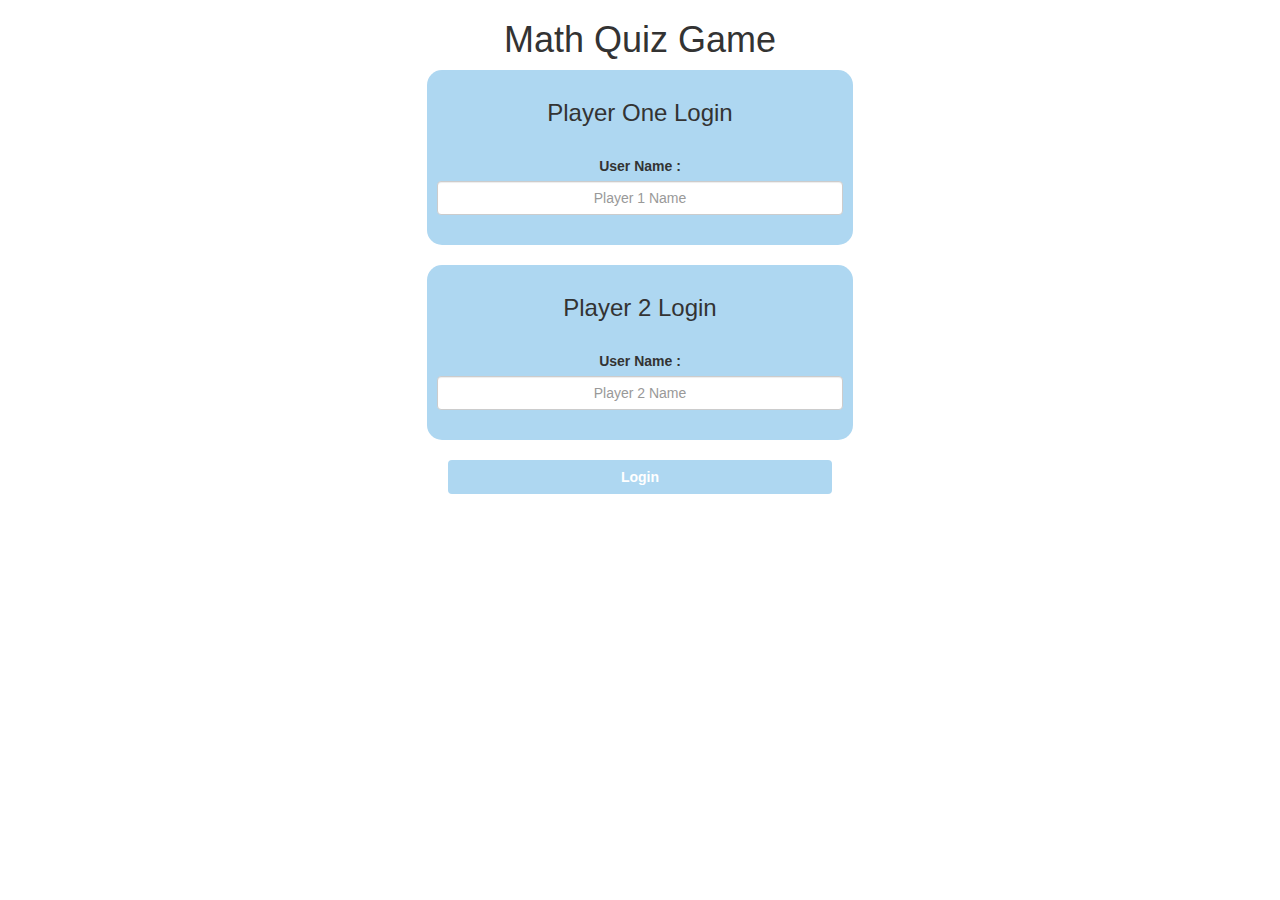
<file: index.html>
<html>
<head>
	<title>Math Quiz Game</title>

<meta name="viewport" content="width=device-width, initial-scale=1">
<link rel="stylesheet" href="https://maxcdn.bootstrapcdn.com/bootstrap/3.4.0/css/bootstrap.min.css">
<script src="https://ajax.googleapis.com/ajax/libs/jquery/3.4.1/jquery.min.js"></script>
<script src="https://maxcdn.bootstrapcdn.com/bootstrap/3.4.0/js/bootstrap.min.js"></script>

<link rel="stylesheet" type="text/css" href="style.css">

<script src="main.js"></script>
</head>
<body id="body1">
	<center>
		<h1>Math Quiz Game</h1>

        <div class="col-lg-4 col-md-4 col-sm-8 col-xs-11 login_div1">
			<h3>Player One Login</h3>
			<br>
			<label>User Name : </label>
			<input type="text" id="player1_name_input" class="form-control" placeholder="Player 1 Name" style="text-align: center;">
            <br>
        </div>

		<br>

        <div class="col-lg-4 col-md-4 col-sm-8 col-xs-11 login_div1">
			<h3>Player 2 Login</h3>
			<br>
			<label>User Name : </label>
			<input type="text" id="player2_name_input" class="form-control" placeholder="Player 2 Name" style="text-align: center;">
            <br>
        </div>

		<br>

		<button style="width: 30%; font-weight: bold;" id="login_button" class="btn btn-light" onclick="add_user()">Login</button>
	</center>
</body>
</html>
</file>
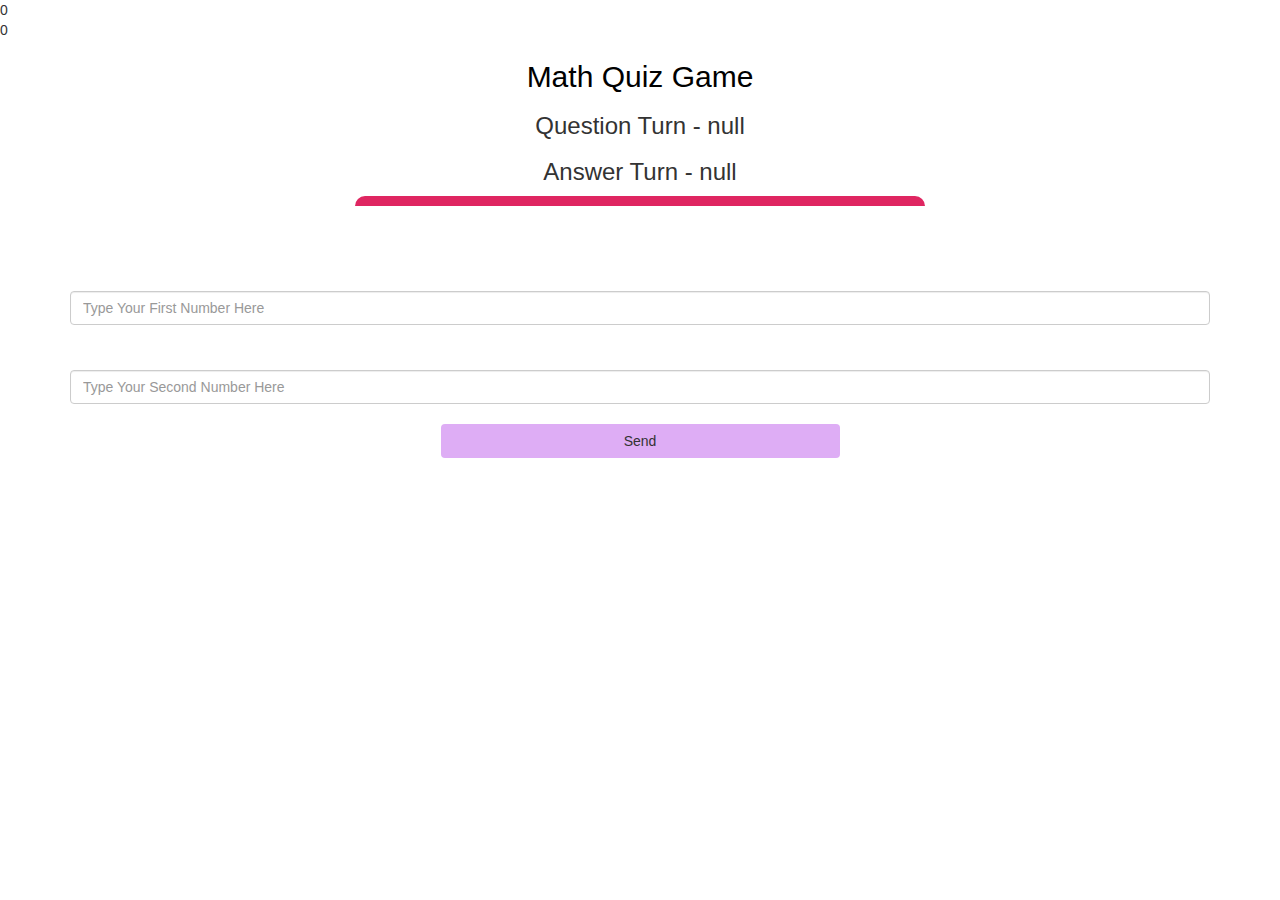
<file: game_page.html>
<html>
<head>
	<title>Math Quiz Game</title>

<meta name="viewport" content="width=device-width, initial-scale=1">
<link rel="stylesheet" href="https://maxcdn.bootstrapcdn.com/bootstrap/3.4.0/css/bootstrap.min.css">
<script src="https://ajax.googleapis.com/ajax/libs/jquery/3.4.1/jquery.min.js"></script>
<script src="https://maxcdn.bootstrapcdn.com/bootstrap/3.4.0/js/bootstrap.min.js"></script>

<link rel="stylesheet" type="text/css" href="style.css">
</head>
<body id="body2">

<h4 id="player1_name"></h4><span id="player1_score"></span>
<br>
<h4 id="player2_name"></h4><span id="player2_score"></span>

<div class="container">
	<center>
		<h2 style="color: black;">Math Quiz Game</h2>

		<h3 id="player_question"></h3>
		<h3 id="player_answer"></h3>

		<div id="output" class="col-lg-6"></div>

		<br>
		<br>

		<label style="color: white;">Number 1</label>

		<br>

		<input type="text" id="number1" class="form-control" placeholder="Type Your First Number Here">

		<br>

        <label style="color: white;">Number 2</label>

		<br>

		<input type="text" id="number2" class="form-control" placeholder="Type Your Second Number Here">

		<br>

		<button onclick="send()" class="btn btn-light" style="width: 35%; background-color: rgb(222, 173, 245);">Send</button>
	</center>
</div>

<script src="quiz_game_page.js"></script>
</body>
</html>
</file>
<file: style.css>
.login_div1 , .login_div2 {
	background: rgb(174, 215, 241);
	padding: 10px;
	float: none;
	border-radius: 15px;
}

#login_button {
    background-color: rgb(174, 215, 241);
    color: white;
    font-weight: bold;
}

#body1,#body2 {
    background-image: url("https://i.pinimg.com/originals/3e/cc/25/3ecc2503ccbe98a6f38bacd08496448f.jpg");
}

#output {
background: white;
border-radius: 10px;
border-top: 10px solid #df2661;
padding: 10px;
float: none;
text-align: left;
}

#player1_name , #player2_name {
	display: inline;
    right: 0px;
    top: 0px;
	color: rgb(255, 255, 255);
    position: fixed;
    text-align: right;
    margin-top: 0px;
}

#player1_score, #player2_score {
    top: 0px;
    right: 0px;
}
</file>
